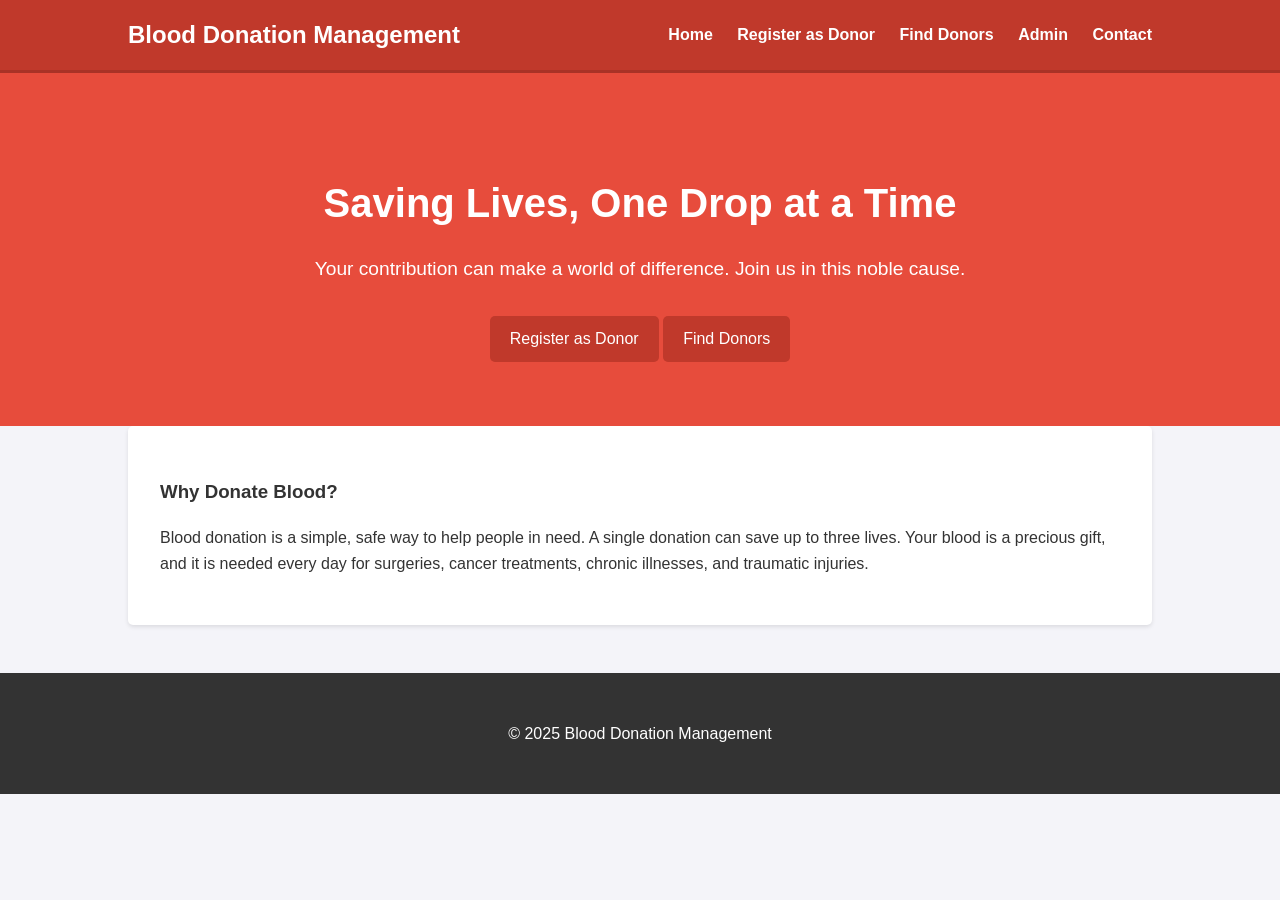
<file: frontend/index.html>
<!DOCTYPE html>
<html lang="en">
<head>
    <meta charset="UTF-8">
    <meta name="viewport" content="width=device-width, initial-scale=1.0">
    <title>Blood Donation Management</title>
    <link rel="stylesheet" href="css/styles.css">
</head>
<body>
    <nav>
        <div class="container">
            <h1>Blood Donation Management</h1>
            <ul>
                <li><a href="index.html">Home</a></li>
                <li><a href="register.html">Register as Donor</a></li>
                <li><a href="search.html">Find Donors</a></li>
                <li><a href="admin.html">Admin</a></li>
                <li><a href="contact.html">Contact</a></li>
            </ul>
        </div>
    </nav>

    <header>
        <div class="container">
            <h2>Saving Lives, One Drop at a Time</h2>
            <p>Your contribution can make a world of difference. Join us in this noble cause.</p>
            <a href="register.html" class="btn">Register as Donor</a>
            <a href="search.html" class="btn">Find Donors</a>
        </div>
    </header>

    <main class="container">
        <section>
            <h3>Why Donate Blood?</h3>
            <p>Blood donation is a simple, safe way to help people in need. A single donation can save up to three lives. Your blood is a precious gift, and it is needed every day for surgeries, cancer treatments, chronic illnesses, and traumatic injuries.</p>
        </section>
    </main>

    <footer>
        <p>&copy; 2025 Blood Donation Management</p>
    </footer>
</body>
</html>
</file>
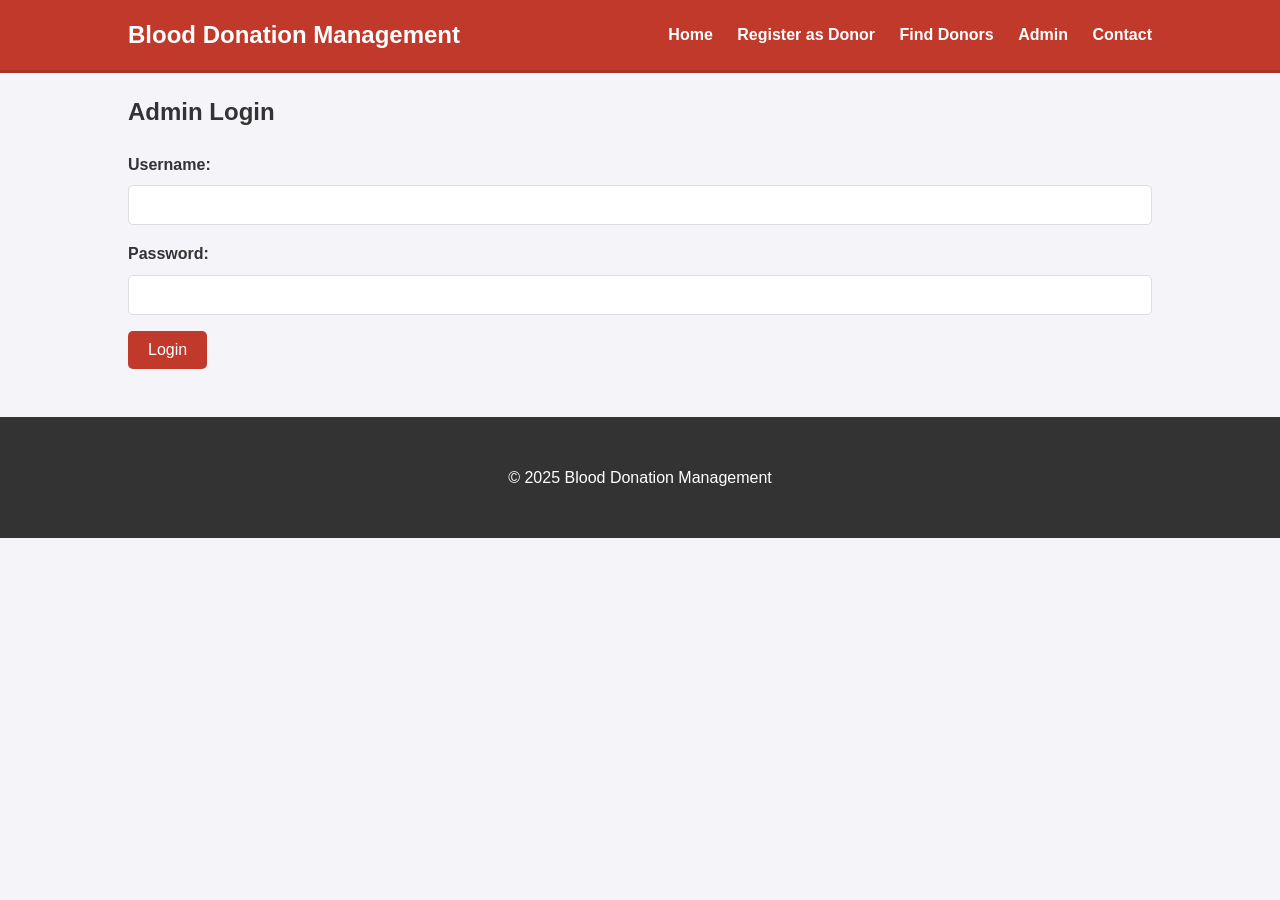
<file: frontend/admin.html>
<!DOCTYPE html>
<html lang="en">
<head>
    <meta charset="UTF-8">
    <meta name="viewport" content="width=device-width, initial-scale=1.0">
    <title>Admin Dashboard</title>
    <link rel="stylesheet" href="css/styles.css">
</head>
<body>
    <nav>
        <div class="container">
            <h1>Blood Donation Management</h1>
            <ul>
                <li><a href="index.html">Home</a></li>
                <li><a href="register.html">Register as Donor</a></li>
                <li><a href="search.html">Find Donors</a></li>
                <li><a href="admin.html">Admin</a></li>
                <li><a href="contact.html">Contact</a></li>
            </ul>
        </div>
    </nav>

    <main class="container">
        <div id="admin-login">
            <h2>Admin Login</h2>
            <form id="login-form">
                <label for="username">Username:</label>
                <input type="text" id="username" name="username" required>

                <label for="password">Password:</label>
                <input type="password" id="password" name="password" required>

                <button type="submit" class="btn">Login</button>
            </form>
            <p id="login-message"></p>
        </div>

        <div id="admin-dashboard" style="display: none;">
            <h2>Admin Dashboard</h2>
            <table id="donors-table">
                <thead>
                    <tr>
                        <th>Name</th>
                        <th>Age</th>
                        <th>Gender</th>
                        <th>Blood Group</th>
                        <th>Phone</th>
                        <th>Email</th>
                        <th>City</th>
                        <th>Last Donation</th>
                        <th>Actions</th>
                    </tr>
                </thead>
                <tbody>
                </tbody>
            </table>
        </div>
    </main>

    <footer>
        <p>&copy; 2025 Blood Donation Management</p>
    </footer>

    <script src="js/script.js"></script>
</body>
</html>
</file>
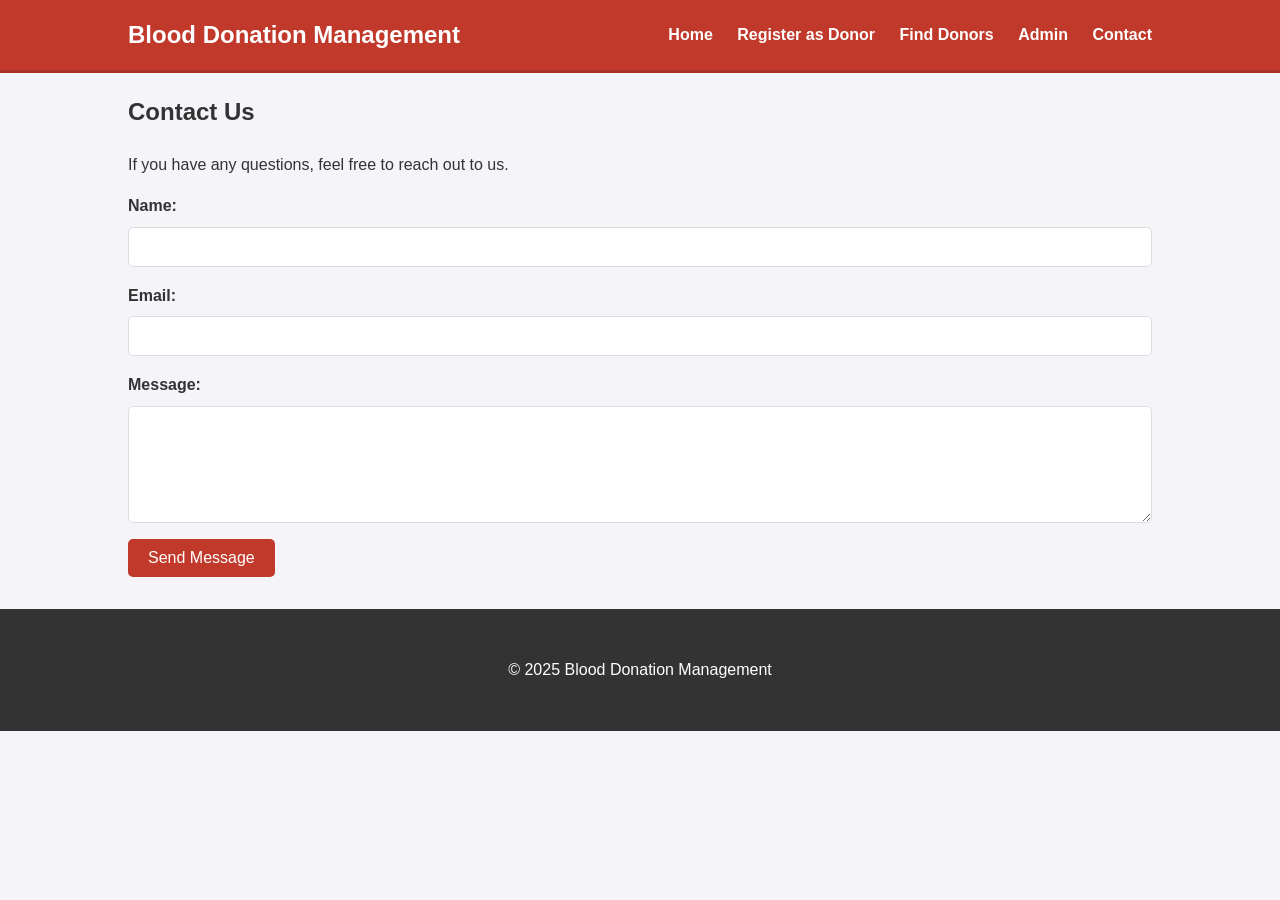
<file: frontend/contact.html>
<!DOCTYPE html>
<html lang="en">
<head>
    <meta charset="UTF-8">
    <meta name="viewport" content="width=device-width, initial-scale=1.0">
    <title>Contact Us</title>
    <link rel="stylesheet" href="css/styles.css">
</head>
<body>
    <nav>
        <div class="container">
            <h1>Blood Donation Management</h1>
            <ul>
                <li><a href="index.html">Home</a></li>
                <li><a href="register.html">Register as Donor</a></li>
                <li><a href="search.html">Find Donors</a></li>
                <li><a href="admin.html">Admin</a></li>
                <li><a href="contact.html">Contact</a></li>
            </ul>
        </div>
    </nav>

    <main class="container">
        <h2>Contact Us</h2>
        <p>If you have any questions, feel free to reach out to us.</p>
        <form>
            <label for="name">Name:</label>
            <input type="text" id="name" name="name" required>

            <label for="email">Email:</label>
            <input type="email" id="email" name="email" required>

            <label for="message">Message:</label>
            <textarea id="message" name="message" rows="5" required></textarea>

            <button type="submit" class="btn">Send Message</button>
        </form>
    </main>

    <footer>
        <p>&copy; 2025 Blood Donation Management</p>
    </footer>
</body>
</html>
</file>
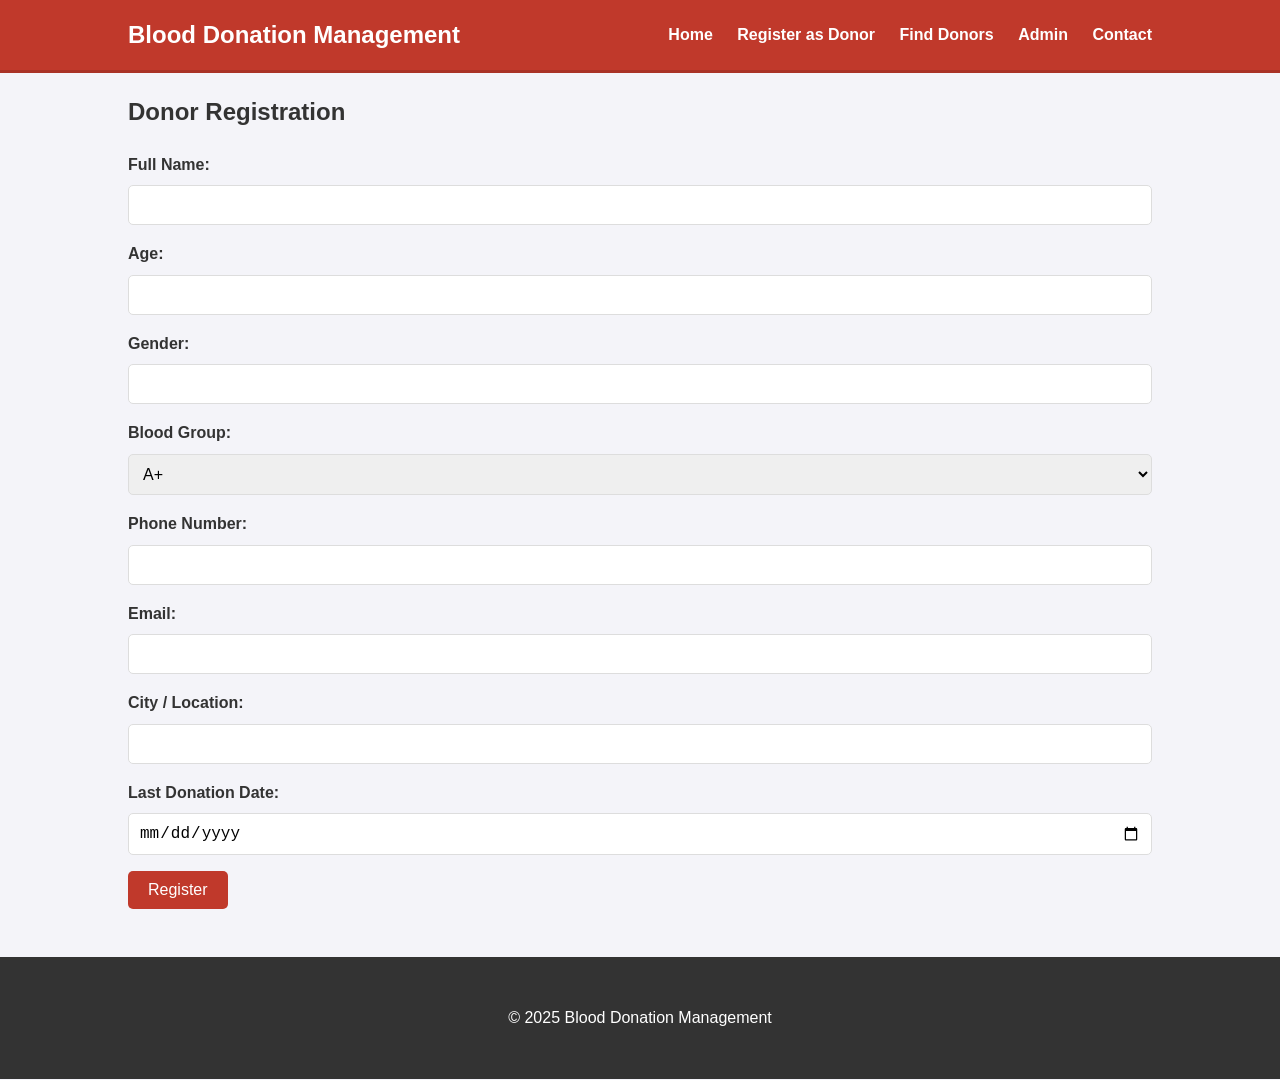
<file: frontend/register.html>
<!DOCTYPE html>
<html lang="en">
<head>
    <meta charset="UTF-8">
    <meta name="viewport" content="width=device-width, initial-scale=1.0">
    <title>Register as a Donor</title>
    <link rel="stylesheet" href="css/styles.css">
</head>
<body>
    <nav>
        <div class="container">
            <h1>Blood Donation Management</h1>
            <ul>
                <li><a href="index.html">Home</a></li>
                <li><a href="register.html">Register as Donor</a></li>
                <li><a href="search.html">Find Donors</a></li>
                <li><a href="admin.html">Admin</a></li>
                <li><a href="contact.html">Contact</a></li>
            </ul>
        </div>
    </nav>

    <main class="container">
        <h2>Donor Registration</h2>
        <form id="registration-form">
            <label for="name">Full Name:</label>
            <input type="text" id="name" name="name" required>

            <label for="age">Age:</label>
            <input type="number" id="age" name="age" required>

            <label for="gender">Gender:</label>
            <input type="text" id="gender" name="gender" required>

            <label for="blood_group">Blood Group:</label>
            <select id="blood_group" name="blood_group" required>
                <option value="A+">A+</option>
                <option value="A-">A-</option>
                <option value="B+">B+</option>
                <option value="B-">B-</option>
                <option value="O+">O+</option>
                <option value="O-">O-</option>
                <option value="AB+">AB+</option>
                <option value="AB-">AB-</option>
            </select>

            <label for="phone">Phone Number:</label>
            <input type="tel" id="phone" name="phone" required>

            <label for="email">Email:</label>
            <input type="email" id="email" name="email" required>

            <label for="city">City / Location:</label>
            <input type="text" id="city" name="city" required>

            <label for="last_donation_date">Last Donation Date:</label>
            <input type="date" id="last_donation_date" name="last_donation_date">

            <button type="submit" class="btn">Register</button>
        </form>
        <p id="message"></p>
    </main>

    <footer>
        <p>&copy; 2025 Blood Donation Management</p>
    </footer>

    <script src="js/script.js"></script>
</body>
</html>
</file>
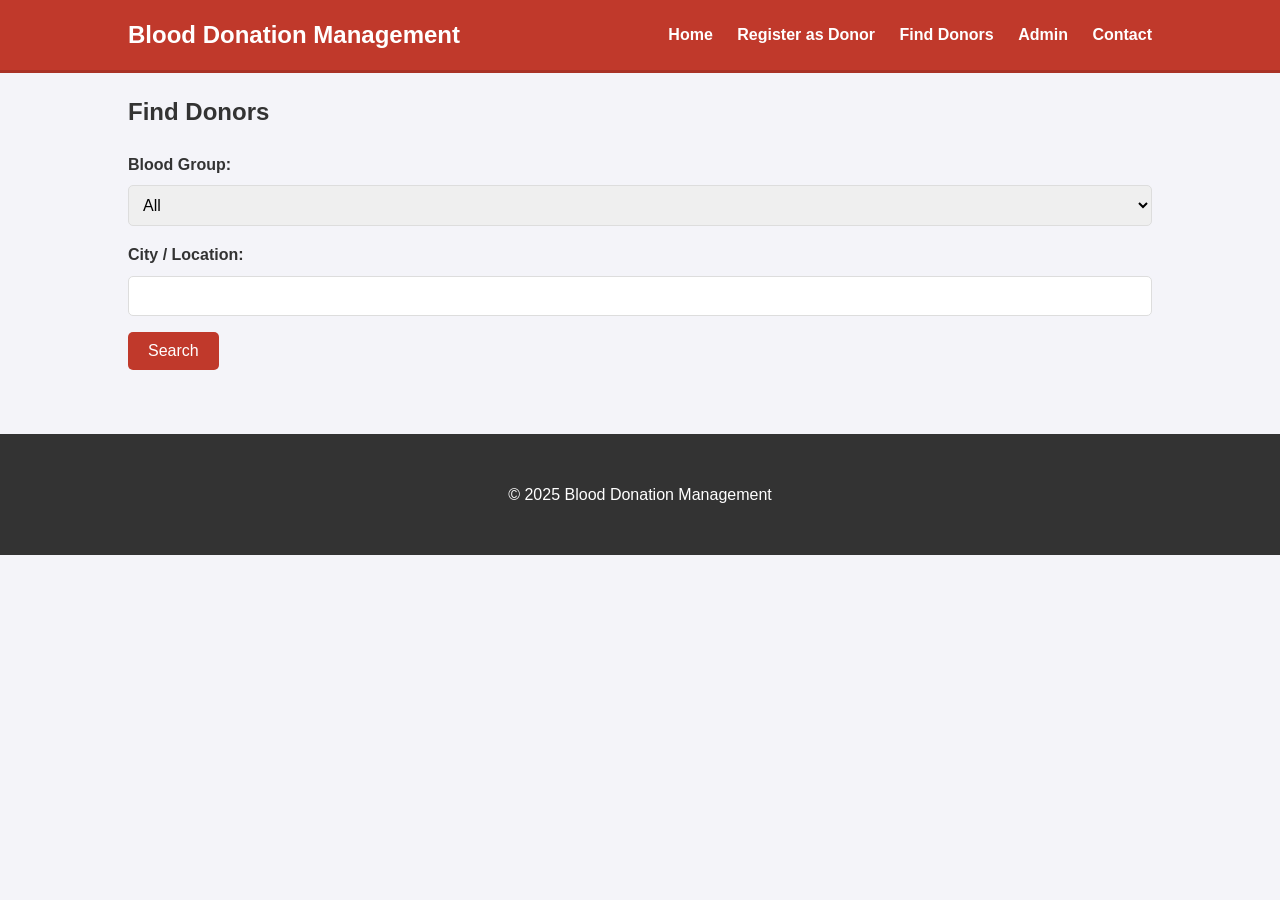
<file: frontend/search.html>
<!DOCTYPE html>
<html lang="en">
<head>
    <meta charset="UTF-8">
    <meta name="viewport" content="width=device-width, initial-scale=1.0">
    <title>Find Donors</title>
    <link rel="stylesheet" href="css/styles.css">
</head>
<body>
    <nav>
        <div class="container">
            <h1>Blood Donation Management</h1>
            <ul>
                <li><a href="index.html">Home</a></li>
                <li><a href="register.html">Register as Donor</a></li>
                <li><a href="search.html">Find Donors</a></li>
                <li><a href="admin.html">Admin</a></li>
                <li><a href="contact.html">Contact</a></li>
            </ul>
        </div>
    </nav>

    <main class="container">
        <h2>Find Donors</h2>
        <form id="search-form">
            <label for="blood_group">Blood Group:</label>
            <select id="blood_group" name="blood_group">
                <option value="">All</option>
                <option value="A+">A+</option>
                <option value="A-">A-</option>
                <option value="B+">B+</option>
                <option value="B-">B-</option>
                <option value="O+">O+</option>
                <option value="O-">O-</option>
                <option value="AB+">AB+</option>
                <option value="AB-">AB-</option>
            </select>

            <label for="city">City / Location:</label>
            <input type="text" id="city" name="city">

            <button type="submit" class="btn">Search</button>
        </form>

        <div id="donor-results">
            <!-- Donor cards will be inserted here -->
        </div>
    </main>

    <footer>
        <p>&copy; 2025 Blood Donation Management</p>
    </footer>

    <script src="js/script.js"></script>
</body>
</html>
</file>
<file: frontend/css/styles.css>
/* General Body Styles */
body {
    font-family: -apple-system, BlinkMacSystemFont, "Segoe UI", Roboto, Helvetica, Arial, sans-serif;
    margin: 0;
    padding: 0;
    background-color: #f4f4f9;
    color: #333;
    line-height: 1.6;
}

.container {
    width: 80%;
    margin: auto;
    overflow: hidden;
    padding: 0 20px;
}

/* Navigation Bar */
nav {
    background: #c0392b;
    color: #fff;
    padding: 1rem 0;
    border-bottom: #a93226 3px solid;
}

nav .container {
    display: flex;
    justify-content: space-between;
    align-items: center;
}

nav h1 {
    margin: 0;
    font-size: 1.5rem;
}

nav ul {
    padding: 0;
    list-style: none;
    margin: 0;
}

nav ul li {
    display: inline;
    margin-left: 20px;
}

nav a {
    color: #fff;
    text-decoration: none;
    font-weight: bold;
    transition: color 0.3s;
}

nav a:hover {
    color: #f2f2f2;
}

/* Header */
header {
    background: #e74c3c;
    color: #fff;
    padding: 4rem 0;
    text-align: center;
}

header h2 {
    font-size: 2.5rem;
    margin-bottom: 1rem;
}

header p {
    font-size: 1.2rem;
    margin-bottom: 2rem;
}

/* Buttons */
.btn {
    display: inline-block;
    background: #c0392b;
    color: #fff;
    padding: 10px 20px;
    border: none;
    border-radius: 5px;
    cursor: pointer;
    text-decoration: none;
    font-size: 1rem;
    transition: background-color 0.3s;
}

.btn:hover {
    background: #a93226;
}

/* Main Content */
main {
    padding: 2rem 0;
}

section {
    background: #fff;
    padding: 2rem;
    margin-bottom: 1rem;
    border-radius: 5px;
    box-shadow: 0 2px 4px rgba(0,0,0,0.1);
}

/* Forms */
form {
    display: flex;
    flex-direction: column;
}

form label {
    margin-bottom: 0.5rem;
    font-weight: bold;
}

form input, form select, form textarea {
    padding: 10px;
    margin-bottom: 1rem;
    border: 1px solid #ddd;
    border-radius: 5px;
    font-size: 1rem;
}

form button {
    align-self: flex-start;
}

/* Tables */
table {
    width: 100%;
    border-collapse: collapse;
    margin-top: 2rem;
}

table th, table td {
    padding: 12px;
    border: 1px solid #ddd;
    text-align: left;
}

table th {
    background-color: #f2f2f2;
}

table tr:nth-child(even) {
    background-color: #f9f9f9;
}

/* Donor Cards */
#donor-results {
    display: grid;
    grid-template-columns: repeat(auto-fit, minmax(300px, 1fr));
    gap: 1rem;
    margin-top: 2rem;
}

.donor-card {
    background: #fff;
    padding: 1.5rem;
    border-radius: 5px;
    box-shadow: 0 2px 4px rgba(0,0,0,0.1);
}

.donor-card h4 {
    margin-top: 0;
    color: #c0392b;
}

/* Footer */
footer {
    text-align: center;
    padding: 2rem 0;
    background: #333;
    color: #fff;
    margin-top: 2rem;
}

/* Responsive */
@media (max-width: 768px) {
    nav .container {
        flex-direction: column;
    }

    nav ul {
        margin-top: 1rem;
    }

    nav ul li {
        margin: 0 10px;
    }

    header {
        padding: 2rem 0;
    }

    header h2 {
        font-size: 2rem;
    }

    .container {
        width: 90%;
    }
}
</file>
